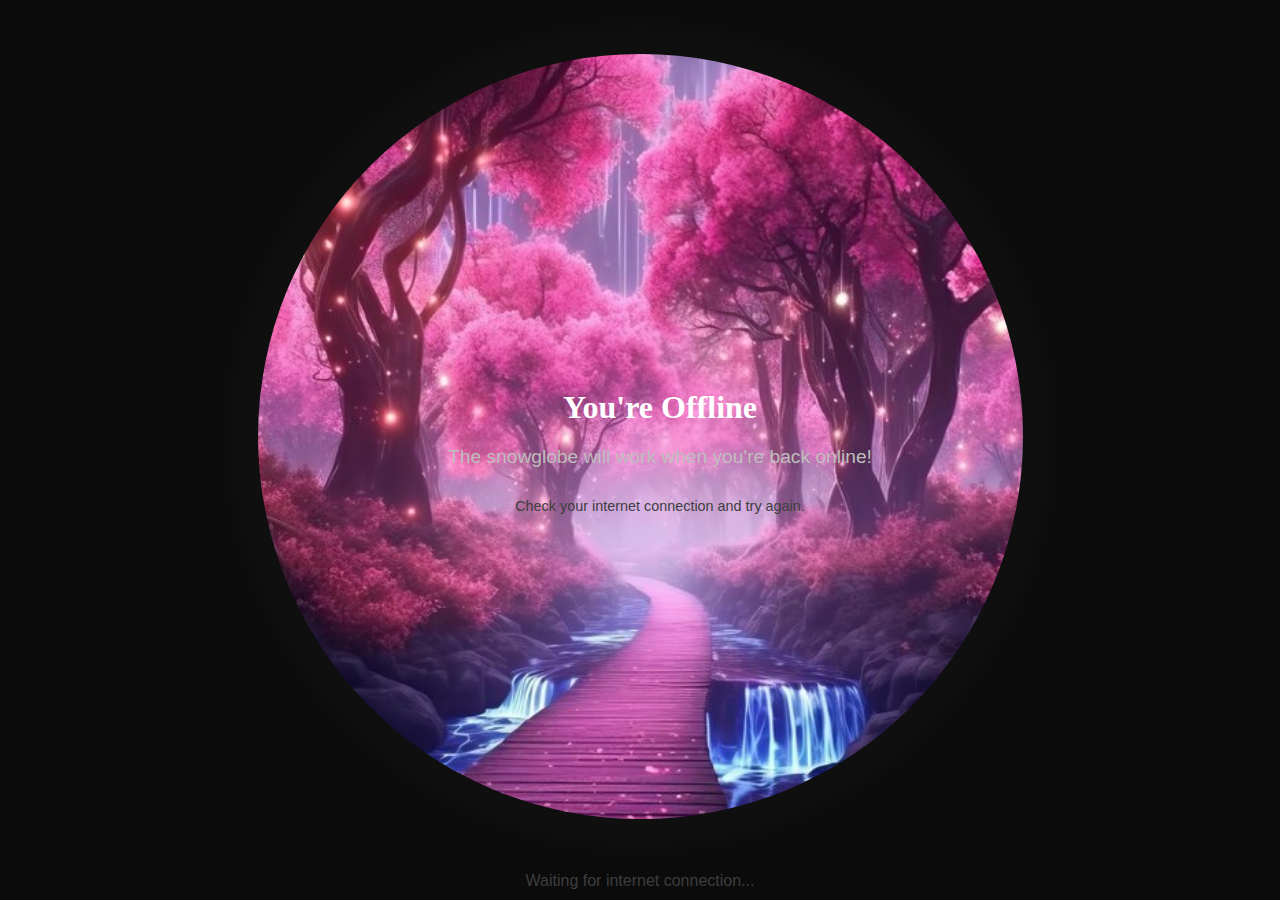
<file: offline.html>
<!DOCTYPE html>
<html>

<head>
  <meta charset="utf-8">
  <meta name="viewport" content="width=device-width">
  <title>Snowglobe - Offline</title>
  <link href="style.css" rel="stylesheet" type="text/css" />
</head>

<body>
  <div id="snowglobe">
    <div style="height: 100%; width: 100%; display: flex; flex-direction: column; justify-content: center; align-items: center; text-align: center; padding: 20px;">
      <h1 style="color: #ffffff; font-size: 2em; margin-bottom: 20px;">You're Offline</h1>
      <p style="color: #bebebe; font-size: 1.2em;">The snowglobe will work when you're back online!</p>
      <p style="color: #3e3e3e; margin-top: 20px; font-size: 0.9em;">Check your internet connection and try again.</p>
    </div>
  </div>

  <p>Waiting for internet connection...</p>
</body>

</html>
</file>
<file: style.css>
* {
  margin: 0;
  padding: 0;
}

body {
  background: #0b0b0b;
  width: 100vw;
  height: 100vh;
  display: flex;
  flex-direction: column;
  justify-content: center;
  align-items: center;
  overflow: hidden;
}

#snowglobe {
  width: 85vmin;
  height: 85vmin;

  background: url('/beautiful-enchanted-cherry-blossom-forest.jpg') center/cover;

  border-radius: 100%;

  overflow: hidden;

  margin: auto;

  box-shadow: 0px 0px 20px 35px #FFFFFF05;
}

#particles {
  height: 75%;
  width: 100%;
}

#ground {
  height: 25%;
  width: 100%;
  background: #bebebe;
}

@keyframes shake {
  0%,
  100% {
    transform: rotate(0deg);
  }

  25% {
    transform: rotate(15deg);
  }

  50% {
    transform: rotate(-15deg);
  }

  75% {
    transform: rotate(10deg);
  }
}

.shake {
  animation: shake 1s;
}

p {
  color: #3e3e3e;
  padding-bottom: 10px;
  font-family: sans-serif;
}
</file>
